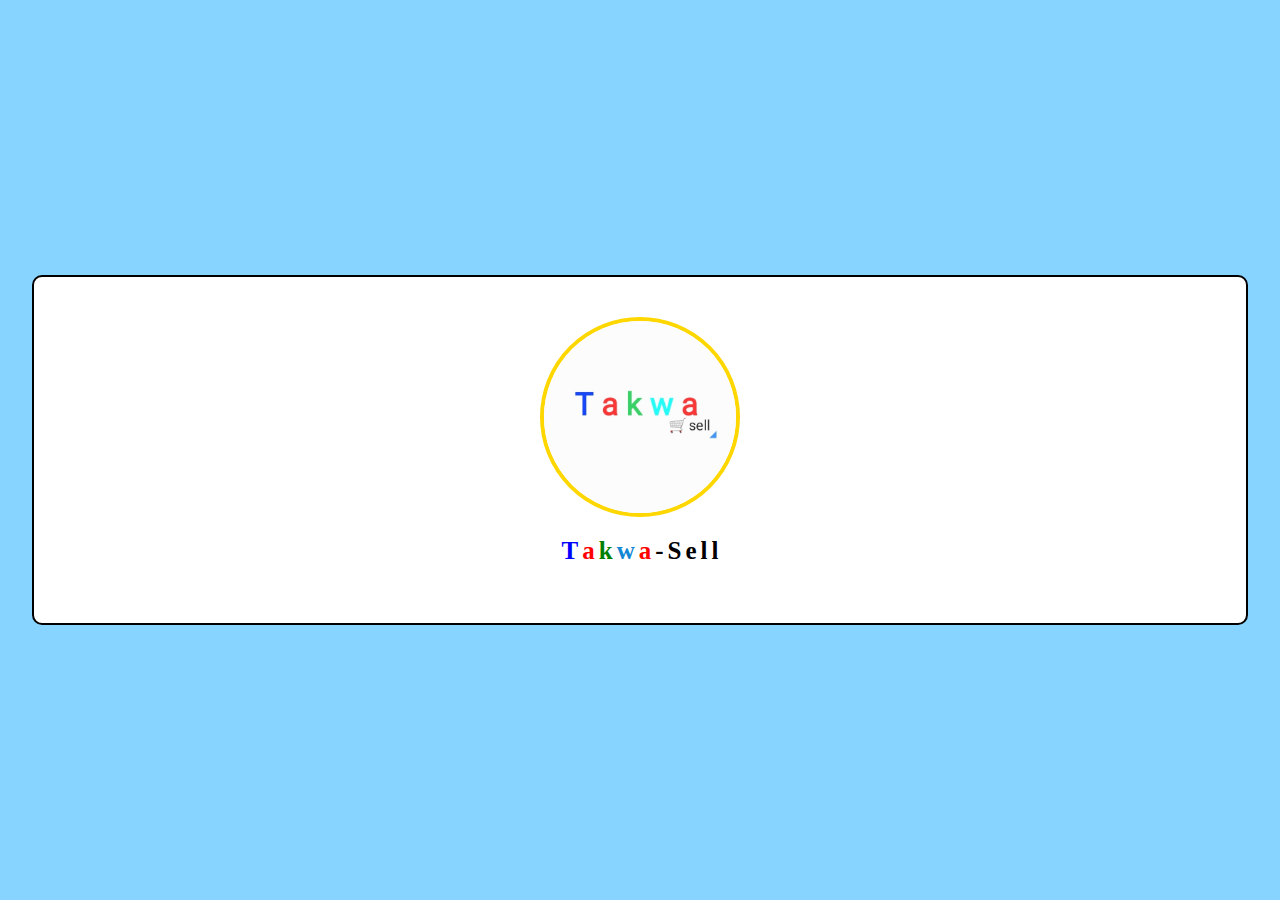
<file: index.html>
<html>
  <head>     
    <meta charset="UTF-8">     
    <meta name="viewport" content="width=devic-width,initial-scale=1.0">
    <link rel="stylesheet" href="css/1_style.css">
    <title>index-singin</title>   
  </head>    
  <body>      
    <div id="logodiv">
      <!--     app-start     -->
      <img id="logoimg" src="img/1_logo.png" alt="app-logo">
      <span style="color:blue">T</span>
      <span style="color:red">a</span>
      <span style="color:green">k</span>
      <span style="color:#1387d4">w</span>
      <span style="color:red">a</span>
      <span>-</span>
      <span>S</span>
      <span>e</span>
      <span>l</span>
      <span>l</span>
      <p>you are welcome ^-^</p>
    </div>
    <div id="singindiv">
      <!--     singin      -->
      <span class="span" style="color:blue">T</span>
      <span class="span" style="color:red">a</span>
      <span class="span" style="color:green">k</span>
      <span class="span" style="color:#1387d4">w</span>
      <span class="span" style="color:red">a</span>
      <span>-</span>
      <span>S</span>
      <span>e</span>
      <span>l</span>
      <span>l</span>
      <br>
      <img src="img/2_person.png">
      <form action="php/singin.php" method="post">
        <input id="username" name="name" type="text" placeholder="اسم المستخدم" required>
        <div>
          <input id="userpass" name="password" type="password" placeholder="كلمة المرور" required>
          <p id="showpass"></p>
        </div>
        <input id="userphon" name="phone" type="tel" minlength="1" maxlength="1" placeholder="الهاتف" required>
        <br>
        <input class="se_or_by" id="buyer" name="se_or_by" type="radio" value="buyer" checked required>
        <label for="buyer">مشتري</label>      
        <p id="hasm" style="display:inline-block;border:2px solid white;margin: 0 8px;padding: 5px;color:blue">التسجيل بحساب بائع</p>
        <br>
        <label id="ws_la">مهتم بشراء</label>
        <select id="usersel" class="select" name="which_sell[]" required>
          <option value="" selected></option>
          <option value="clothes">ملابس</option>
          <option value="electresty">أدوات_كهربائية</option>
          <option value="electrons">أدوات_الكترونية</option>
          <option value="resturant">مطاعم</option>
          <option value="other">غير_ذلك</option>
        </select>
        <br><hr><br>
        <p id="createac">إنشاء حساب</p>
        <input id="createacin" style="display:none" type="submit" value="إنشاء حساب">
      </form>
      <p>لدي حساب بالفعل »» <span class="login">تسجيل الدخول</span></p>
    </div>
    <div id="logindiv">
      <!--     logindiv      -->
      <span class="span" style="color:blue">T</span>
      <span class="span" style="color:red">a</span>
      <span class="span" style="color:green">k</span>
      <span class="span" style="color:#1387d4">w</span>
      <span class="span" style="color:red">a</span>
      <span>-</span>
      <span>S</span>
      <span>e</span>
      <span>l</span>
      <span>l</span>
      <br>
      <img src="img/2_person.png">
      <form action="php/login.php" method="post">
        <input name="name" type="text" placeholder="اسم المستخدم" required>
        <input id="userphon" name="phone" type="tel" minlength="1" maxlength="10" placeholder="الهاتف" required>
        <br>
        <div>
          <input id="luserpass" name="password" type="password" placeholder="كلمة المرور" required>
          <p id="lshowpass"></p>
        </div>
        <br><hr><br>
        <p id="loginp">تسجيل دخول</p>
        <input id="loginin" style="display:none" type="submit" value="إنشاء حساب">
      </form>
      <br>
      <p>ليس لدي حساب »» <span class="login">إنشاء حساب</span></p>
    </div>
    <div id="hasmarkdiv">
      <!--       has market singin    -->
      <span class="span" style="color:blue">T</span>
      <span class="span" style="color:red">a</span>
      <span class="span" style="color:green">k</span>
      <span class="span" style="color:#1387d4">w</span>
      <span class="span" style="color:red">a</span>
      <span>-</span>
      <span>S</span>
      <span>e</span>
      <span>l</span>
      <span>l</span>
      <br>
      <p style="color:blue;border:2px solid blue">حساب بائع</p>
      <div id="profildiv">
        <img src="img/2_person.png">
        <p>صورة الغلاف</p>
        <button>+</button>
      </div>
      <form enctype="multipart/form-data" action="php/hasmark.php" method="post">
        <input name="mar_name" type="text" placeholder="اسم المتجر" required>
        <input name="mar_locat" type="text" placeholder="موقع المتجر" required> 
        <input id="userphon2" name="phone" type="tel" placeholder="الهاتف" required>
        <div>
          <input id="userpass2" name="password" type="password" placeholder="كلمة المرور" required>
          <p id="hshowpass"></p>
        </div>
        <input class="nodis se_or_by" id="buyer" name="se_or_by" type="radio" value="buyer" checked required>
        <label class="nodis" for="buyer">مشتري</label>
        <br>
        <label>مهتم ببيع</label>
        <select id="usersel2" class="select" name="which_sell[]" required>
          <option value="" selected></option>
          <option value="clothes">ملابس</option>
          <option value="electresty">أدوات_كهربائية</option>
          <option value="electrons">أدوات_الكترونية</option>
          <option value="resturant">مطاعم</option>
          <option value="other">غير_ذلك</option>
        </select>
        <br>
        <label class="nodis">تحميل أيقونة للمتجر</label>
        <input class="nodis" id="imageFile" name="mar_icon" type="file" accept="image/*" required>
        <br><hr><br>
        <p id="createac2">إنشاء حساب</p>
        <input id="createacin2" style="display:none" type="submit" value="إنشاء حساب">
      </form>
      <span class="login">عودة لتسجيل الدخول</span>
    </div>
    
    <div id="noacc_of">
      <p>تأكد من اتصالك بالانترنت</p>
      <img src="img/12_nowifi.png" height="200" width="200" style="margin-top:20px">
    </div>
  </body> 
  <script src="./js/1_index.js"></script> 
</html>
</file>
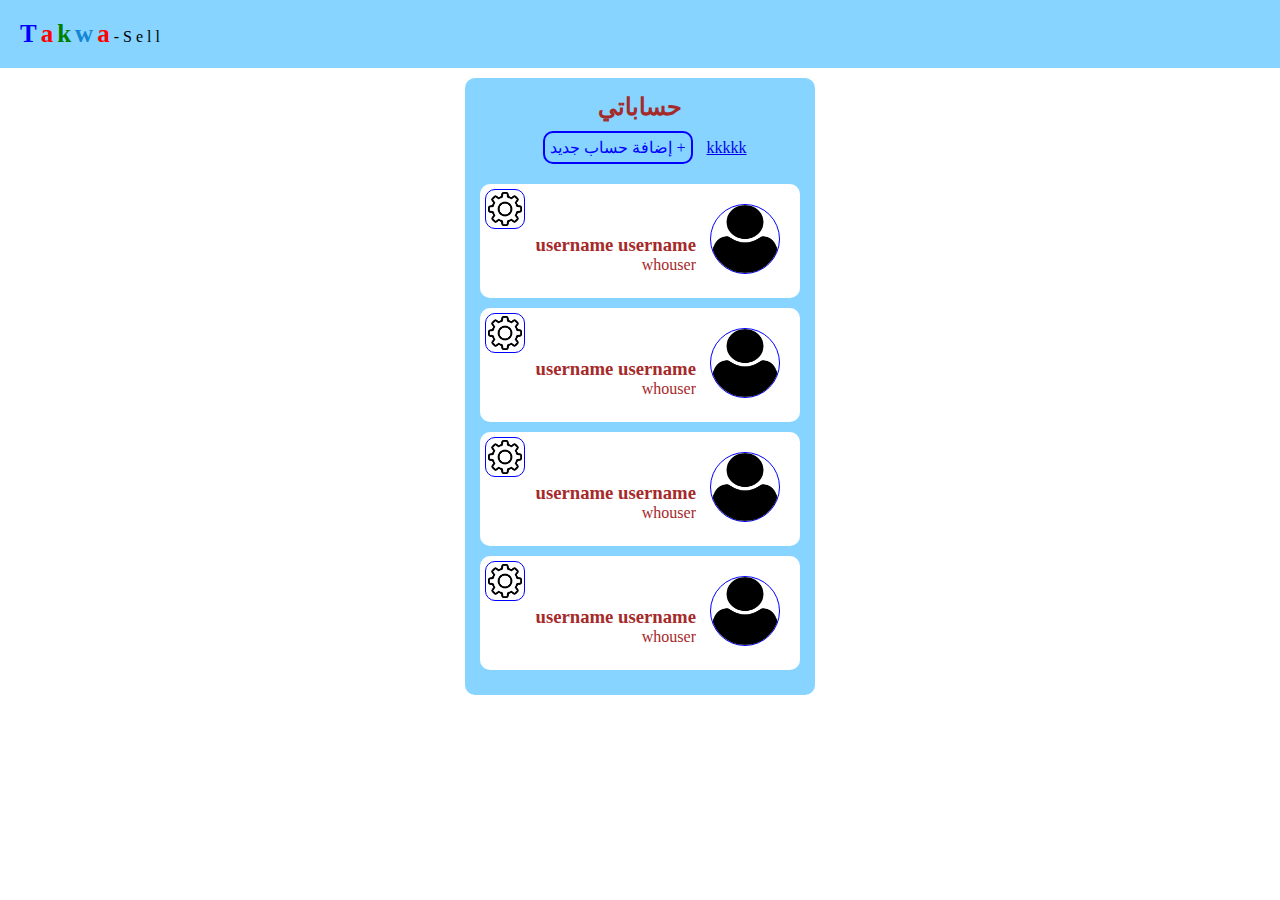
<file: html/2_accounts.html>
<html>
  <head>     
    <meta charset="UTF-8">     
    <meta name="viewport" content="width=devic-width,initial-scale=1.0">
    <link rel="stylesheet" href="../css/2_accounts.css">
    <title>accounts</title>   
  </head>    
  <body>        
    <header>
      <span class="span" style="color:blue">T</span>
      <span class="span" style="color:red">a</span>
      <span class="span" style="color:green">k</span>
      <span class="span" style="color:#1387d4">w</span>
      <span class="span" style="color:red">a</span>
      <span>-</span>
      <span>S</span>
      <span>e</span>
      <span>l</span>
      <span>l</span>
    </header>
    <div class="container">
      <h2>حساباتي</h2>  
      <p id="addaccount">إضافة حساب جديد +</p>
      <!--      edit         -->
      <a href="privite/mainpage_s.html">kkkkk</a>
      <!--      edit         -->
      <div>
        <p class="accsitting"></p>
        <img class="userimg" src="../img/2_person.png" alt="profil">
        <div>
          <h3 class="username">username username</h3>
          <p class="whouser">whouser</p>
        </div>
      </div>
      <div>
        <p class="accsitting"></p>
        <img class="userimg" src="../img/2_person.png" alt="profil">
        <div>
          <h3 class="username">username username</h3>
          <p class="whouser">whouser</p>
        </div>
      </div>
      <div>
        <p class="accsitting"></p>
        <img class="userimg" src="../img/2_person.png" alt="profil">
        <div>
          <h3 class="username">username username</h3>
          <p class="whouser">whouser</p>
        </div>
      </div>
      <div>
        <p class="accsitting"></p>
        <img class="userimg" src="../img/2_person.png" alt="profil">
        <div>
          <h3 class="username">username username</h3>
          <p class="whouser">whouser</p>
        </div>
      </div>
    </div>
  </body> 
  <script src="../js/2_accounts.js"></script> 
</html>
</file>
<file: css/1_style.css>
* {
  padding: 0;
  margin: 0;
  box-sizing: border-box;
  border-radius: 10px;
  direction: rtl;
}
body {
  background-color: #4dbfffad;
}
  #logodiv, #singindiv, #logindiv, #hasmarkdiv, #noacc_of {
    border: 2px solid black;
    text-align: center;
    padding: 20px;
    width: 95%;
    height: 350px;
    margin: 0 auto;
    position: relative;
    top: calc((100% - 350px)/2);
    background-color: white;
    transition: all 1s linear;
    -webkit-transition: all 1s linear;
    overflow: hidden;
    z-index: 4;
  }
  #noacc_of p{
    color: black;
  }
    #logoimg {
      border: 4px solid gold;
      width: 200px;
      height: 200px;
      border-radius: 50%;
      display: block;
      margin: 20px auto;
    }
    #logodiv span, #singindiv .span, #logindiv .span, #hasmarkdiv .span {
      font-size: 25px;
      font-weight: bold;
    }
    
  #singindiv, #logindiv, #hasmarkdiv {
    display: none;
    width: 95%;
    height: 580px;
    top: calc((100% - 580px)/2);
    z-index: 3;
    background-color: #4dbfffad;
    padding: 10px;
    overflow: auto;
    transition: all .5s linear;
    -webkit-transition: all .5s linear;
  }
  #logindiv {
    z-index: 2;
  }
  #hasmarkdiv {
    z-index: 1;
  }
  #hasmarkdiv #profildiv {
    border: 4px solid green;
    position: relative;
    width: 200px;
    height: 200px;
    border-radius: 50%;
    margin: 10px auto;
  }
  #hasmarkdiv #profildiv p {
    background-color: green;
  }
  #hasmarkdiv div button {
    position: absolute;
    bottom: 0;
    right: 0;
    color: green;
    border-radius: 50%;
    width:60px;
    height:60px;
    font-size:20px;
  }
  #noacc_of {
    display: none;
  }
    #singindiv img, #logindiv img, #hasmarkdiv img {
      width: 100px;
      height: 100px;
      margin: 10px;
    }
    #hasmarkdiv img {
      width: 150px;
      height: 150px;
      border-radius: 50%;
    }
    form {
      width: 300px;
      margin: 5px auto;
      padding: 5px 0 10px;
      text-align: center;
      color: white;
    }
    form input {
      padding: 10px;
      margin: 10px 0;
      font-size: 15px;
    }
    form div {
      height: 45px;
      padding: 0;
      margin: 0;
      position: relative;
      display: inline-block;
      overflow: hidden;
    }
    form div input {
      margin: 0;
    }
    form #createac, form #loginp, form #createac2 {
      padding: 10px;
      font-size: 20px;
      border: 2px solid black;
      background-color: #399bfd;
    }
    form #createac:hover, form #loginp:hover, form #createac2:hover {
      background-color: blue;
    }
    #showpass, #lshowpass, #hshowpass {
      width: 39px;
      height: 39px;
      border: none;
      margin-right: 0;
      position: absolute;
      left: 2px;
      top: 2px;
      color: red;
      display: inline-block;
      line-height: 39px;
      background-image: url('../img/3_eyen.svg');
      background-size: 70% 70%;
      background-repeat: no-repeat;
      background-position: 50% 50%;
    }
    .select {
      padding: 10px;
      margin: 5px;
    }
    .login {
      color: blue;
      border: 2px solid blue;
      padding: 5px;
    }
    .login:hover {
      background-color: white;
    }
    
  .nodis {
    display: none;
  }
  div p {
    color: white;
  }
</file>
<file: css/2_accounts.css>
* {
  padding: 0;
  margin: 0;
  box-sizing: border-box;
  border-radius: 10px;
}
header {
  padding: 20px;
  background-color: #4dbfffad;
  border-radius: 0;
}
header .span {
  font-size: 25px;
  font-weight: bold;
}
.container {
  width: 350px;
  padding: 15px;
  margin: 10px auto;
  background-color: #4dbfffad;
  text-align: center;
  color: brown;
}
#addaccount {
  border: 2px solid blue;
  color: blue;
  margin: 10px;
  display: inline-block;
  padding: 5px;
}
#addaccount:hover {
  background-color: white;
}
.container > div {
  background-color: white;
  margin: 10px auto;
  text-align: right;
  direction: rtl;
  padding: 10px;
  position: relative;
}
.userimg {
  width: 70px;
  height: 70px;
  border-radius: 50%;
  margin: 10px;
  display: inline-block;
  border: 1px solid blue;
}
.container div div {
  max-width: 200px;
  overflow: hidden;
  display: inline-block;
  transform: translate(0,-10px);
}
.accsitting {
  position: absolute;
  left: 5px;
  top: 5px;
  width: 40px;
  height: 40px;
  border: 1px solid blue;
  background-image: url('../img/5_setting.png');
  background-repeat: no-repeat;
  background-size: 90% 90%;
  background-position: 50% 50%;
}
</file>
